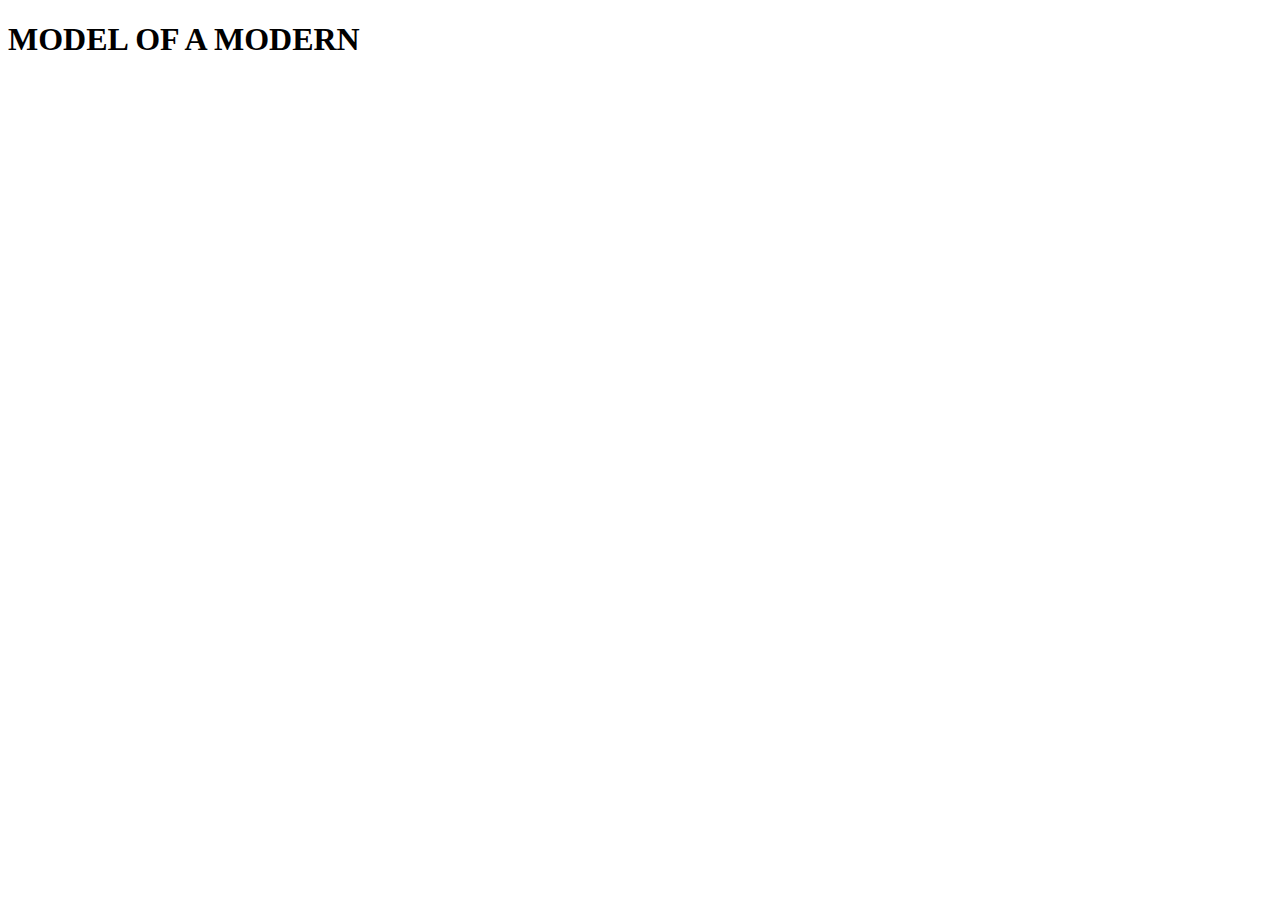
<file: Week 6/02_JavaScriptTypes/starter/index.html>
<!DOCTYPE html>
<html lang="en">
<head>
    <meta charset="UTF-8">
    <meta name="viewport" content="width=device-width, initial-scale=1.0">
    <meta http-equiv="X-UA-Compatible" content="ie=edge">
    <title>QuickLab 2 - JavaScript Types</title>
</head>
<body>
    <script src="src/index.js"></script>
</body>
</html>
</file>
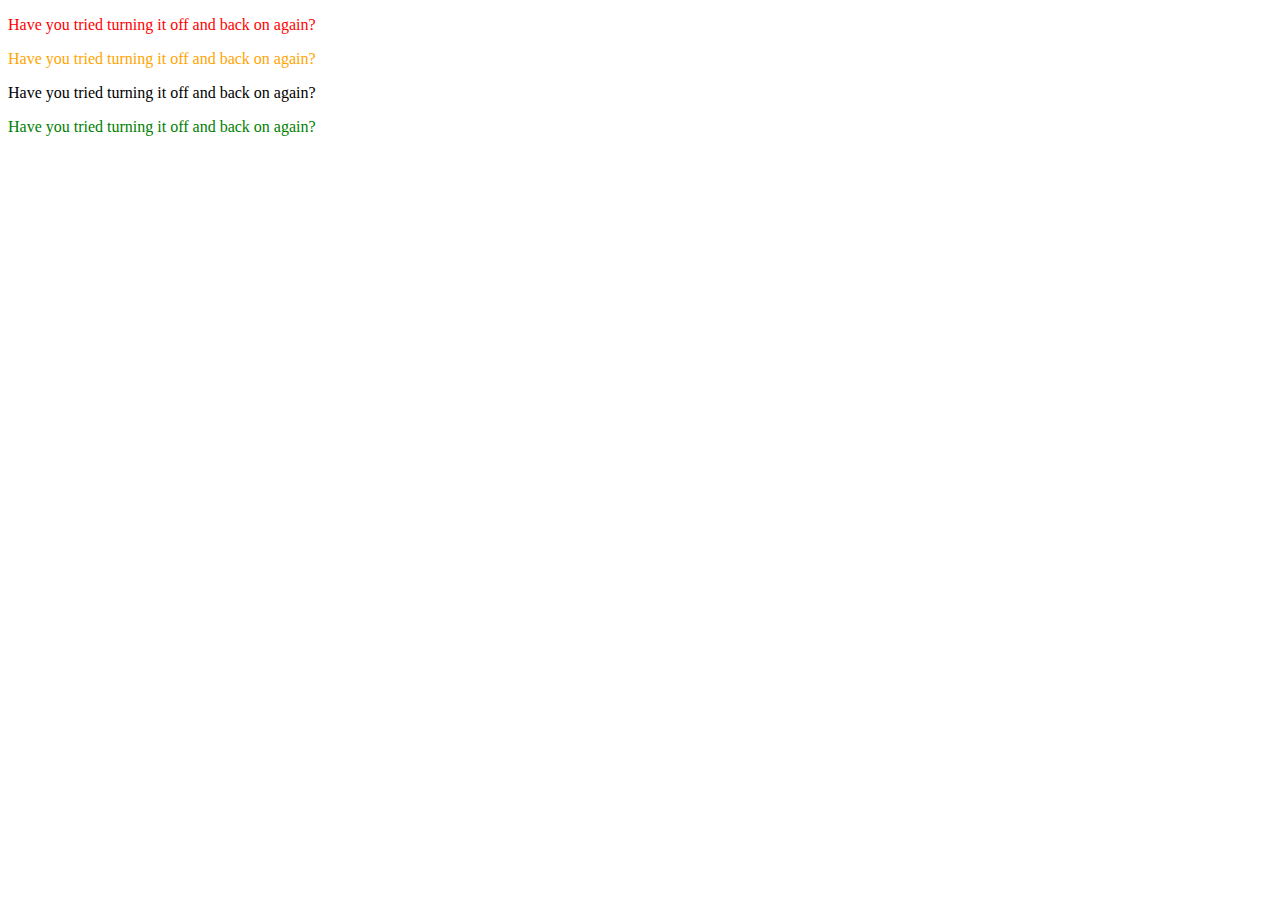
<file: Week 6/09_JavaScriptDOM/starter/index.html>
<!DOCTYPE html>
<html lang="en">
<head>
    <meta charset="UTF-8">
    <meta http-equiv="X-UA-Compatible" content="IE=edge">
    <meta name="viewport" content="width=device-width, initial-scale=1.0">
    <title>JavaScript DOM</title>
</head>
<body>
    <div id="placeholder"></div>
    <script src="src/index.js"></script>
</body>
</html>
</file>
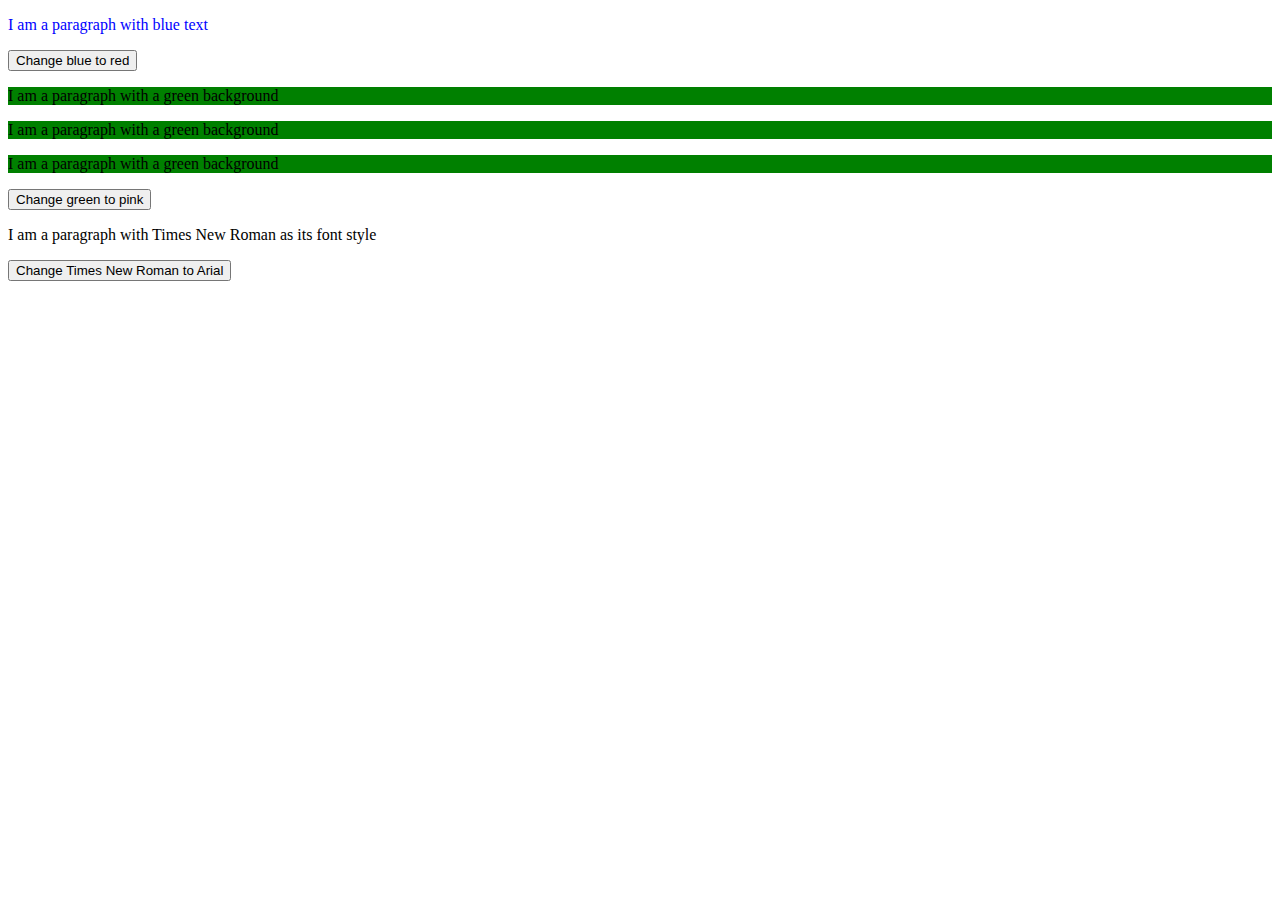
<file: Week 6/10_JavaScriptStyles/starter/index.html>
<!DOCTYPE html>
<html lang="en">

<head>
    <meta charset="UTF-8">
    <meta name="viewport" content="width=device-width, initial-scale=1.0">
    <meta http-equiv="X-UA-Compatible" content="ie=edge">
    <title>QuickLab 11 - JavaScript Style Manipulation</title>
    <link rel="stylesheet" href="styles.css">
</head>

<body>
    <p id="blueParagraph">I am a paragraph with blue text</p>
    <button id="textColour">Change blue to red</button>
    <p id="greenBg" class="greenBg">I am a paragraph with a green background</p>
    <p id="greenBg" class="greenBg">I am a paragraph with a green background</p>
    <p id="greenBg" class="greenBg">I am a paragraph with a green background</p>
    <button id="bgColour">Change green to pink</button>
    <p id="tnrParagraph">I am a paragraph with Times New Roman as its font style</p>
    <button id="fonts">Change Times New Roman to Arial</button>
    <script src="src/index.js"></script>
</body>

</html>
</file>
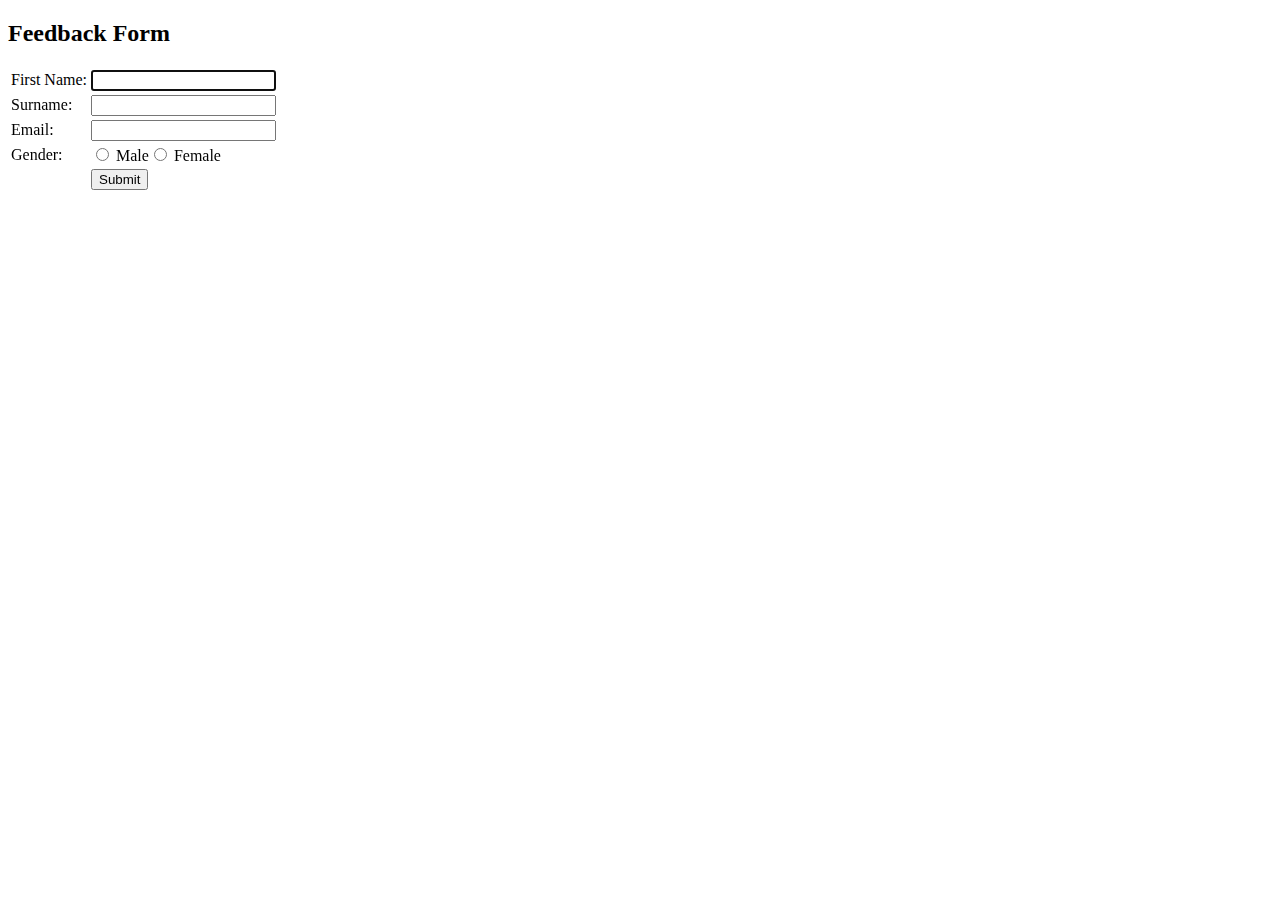
<file: Week 6/11_JavaScript/starter/index.html>
<!DOCTYPE html>
<html lang="en">

<head>
    <meta charset="UTF-8">
    <meta name="viewport" content="width=device-width, initial-scale=1.0">
    <meta http-equiv="X-UA-Compatible" content="ie=edge">
    <title>QuickLab 13 - JavaScript and Forms - Validation</title>
</head>

<body>
    <h2>Feedback Form</h2>
    <form name="submission" id="submission" novalidate>
        <table border="0">
            <tr>
                <td>First Name:</td>
                <td><input id="fn" type="text" autofocus /></td>
            </tr>
            <tr>
                <td>Surname:</td>
                <td><input id="sn" type="text" /></td>
            </tr>
            <tr>
                <td>Email:</td>
                <td><input id="email" type="email" /></td>
            </tr>
            <tr>
                <td>Gender:</td>
                <td><input name="gender" id="male" type="radio" value="m" /> Male<input name="gender" id="female" type="radio" value="f" /> Female</td>
            </tr>
            <tr>
                <td></td>
                <td><input type="submit" /></td>
            </tr>
        </table>
    </form>
    <script src="src/index.js"></script>
</body>

</html>
</file>
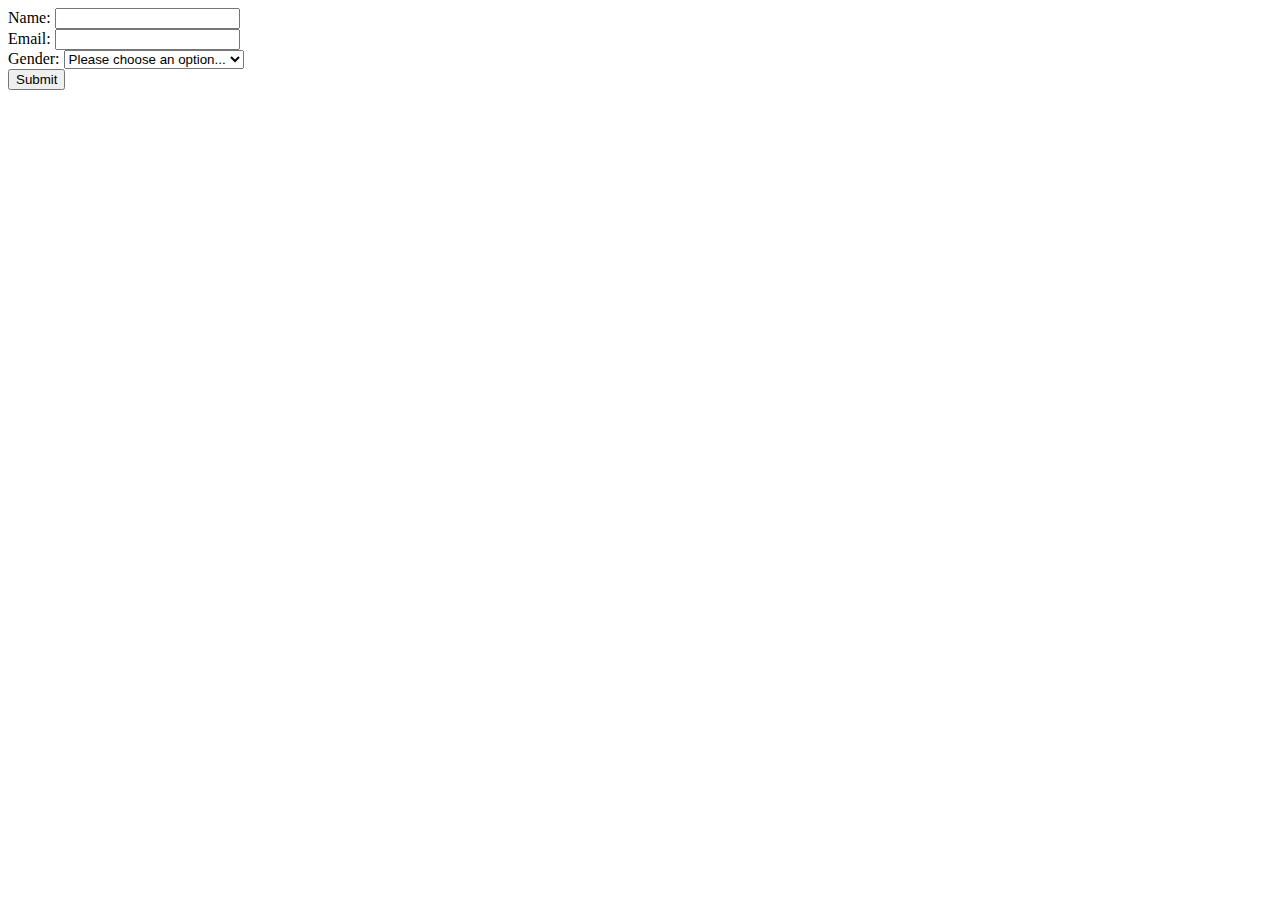
<file: Week 6/12_JavaScriptModules/starter/index.html>
<!DOCTYPE html>
<html lang="en">

<head>
    <meta charset="UTF-8">
    <meta name="viewport" content="width=device-width, initial-scale=1.0">
    <meta http-equiv="X-UA-Compatible" content="ie=edge">
    <title>QuickLab 14 - JavaScript Modules</title>
</head>

<body>
    <form>
        <div class="formInput">
            <label for="name">Name: </label>
            <input type="text" name="name" required>
        </div>
        <div class="formInput">
            <label for="email">Email: </label>
            <input type="email" name="email" required>
        </div>
        <div class="formInput">
            <label for="gender">Gender: </label>
            <select name="gender" required>
                <option disabled selected value="">Please choose an option...</option>
                <option value="f">Female</option>
                <option value="m">Male</option>
            </select>
        </div>
        <input type="submit" value="Submit">
    </form>
    <script src="src/index.js" type="module"></script>
</body>

</html>
</file>
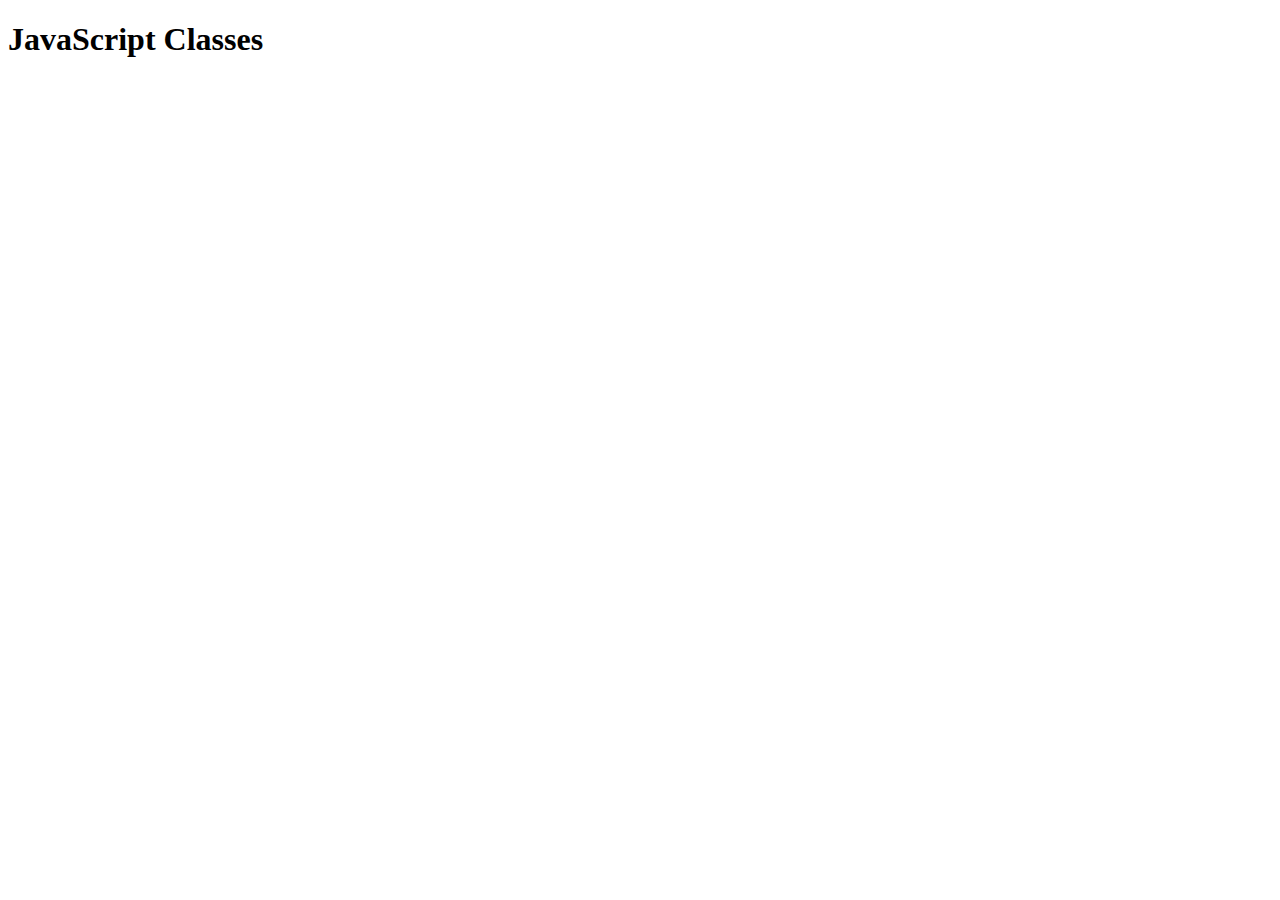
<file: Week 6/13_JavaScriptClasses/starter/index.html>
<!DOCTYPE html>
<html lang="en">
<head>
    <meta charset="UTF-8">
    <meta http-equiv="X-UA-Compatible" content="IE=edge">
    <meta name="viewport" content="width=device-width, initial-scale=1.0">
    <title>JavaScript Classes</title>
</head>
<body>
    <h1>JavaScript Classes</h1>
    <script src="src/index.js" type="module"></script>
</body>
</html>
</file>
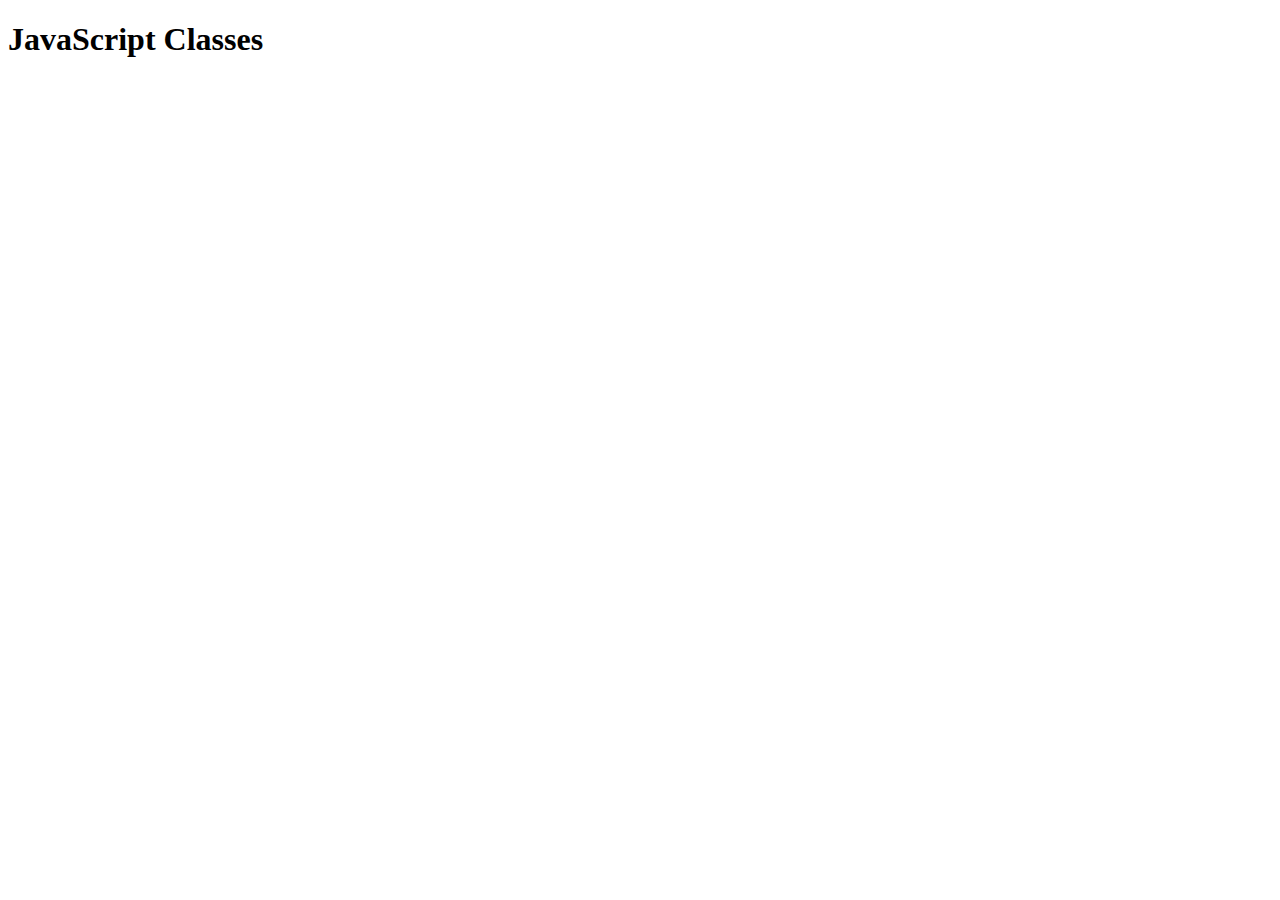
<file: Week 6/14_JavaScriptClasses2/starter/index.html>
<!DOCTYPE html>
<html lang="en">
<head>
    <meta charset="UTF-8">
    <meta http-equiv="X-UA-Compatible" content="IE=edge">
    <meta name="viewport" content="width=device-width, initial-scale=1.0">
    <title>JavaScript Classes</title>
</head>
<body>
    <h1>JavaScript Classes</h1>
    <script src="src/index.js" type="module"></script>
</body>
</html>
</file>
<file: Week 6/10_JavaScriptStyles/starter/styles.css>
#blueParagraph {
    color: blue;
}

#greenBg, .greenBg {
    background-color: green;
}

.hotpinkBg {
    background-color: hotpink;
}
</file>
